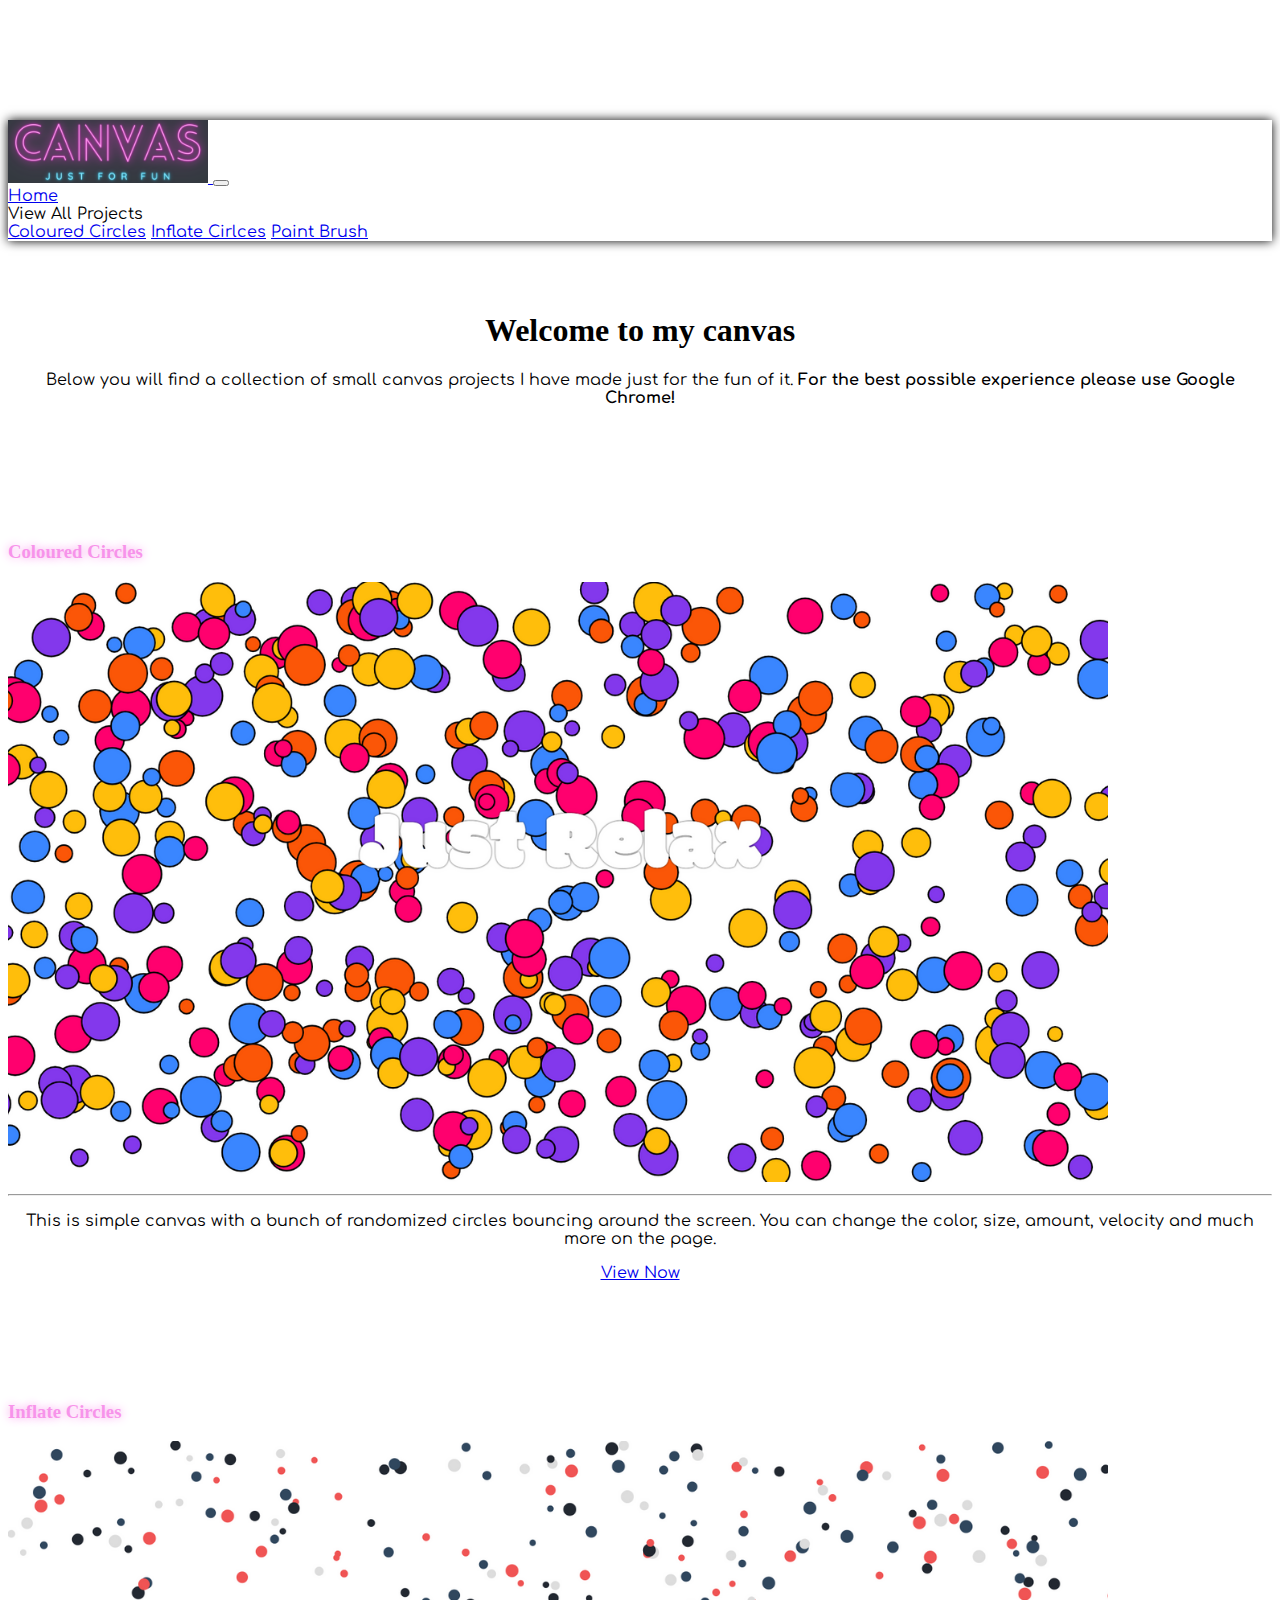
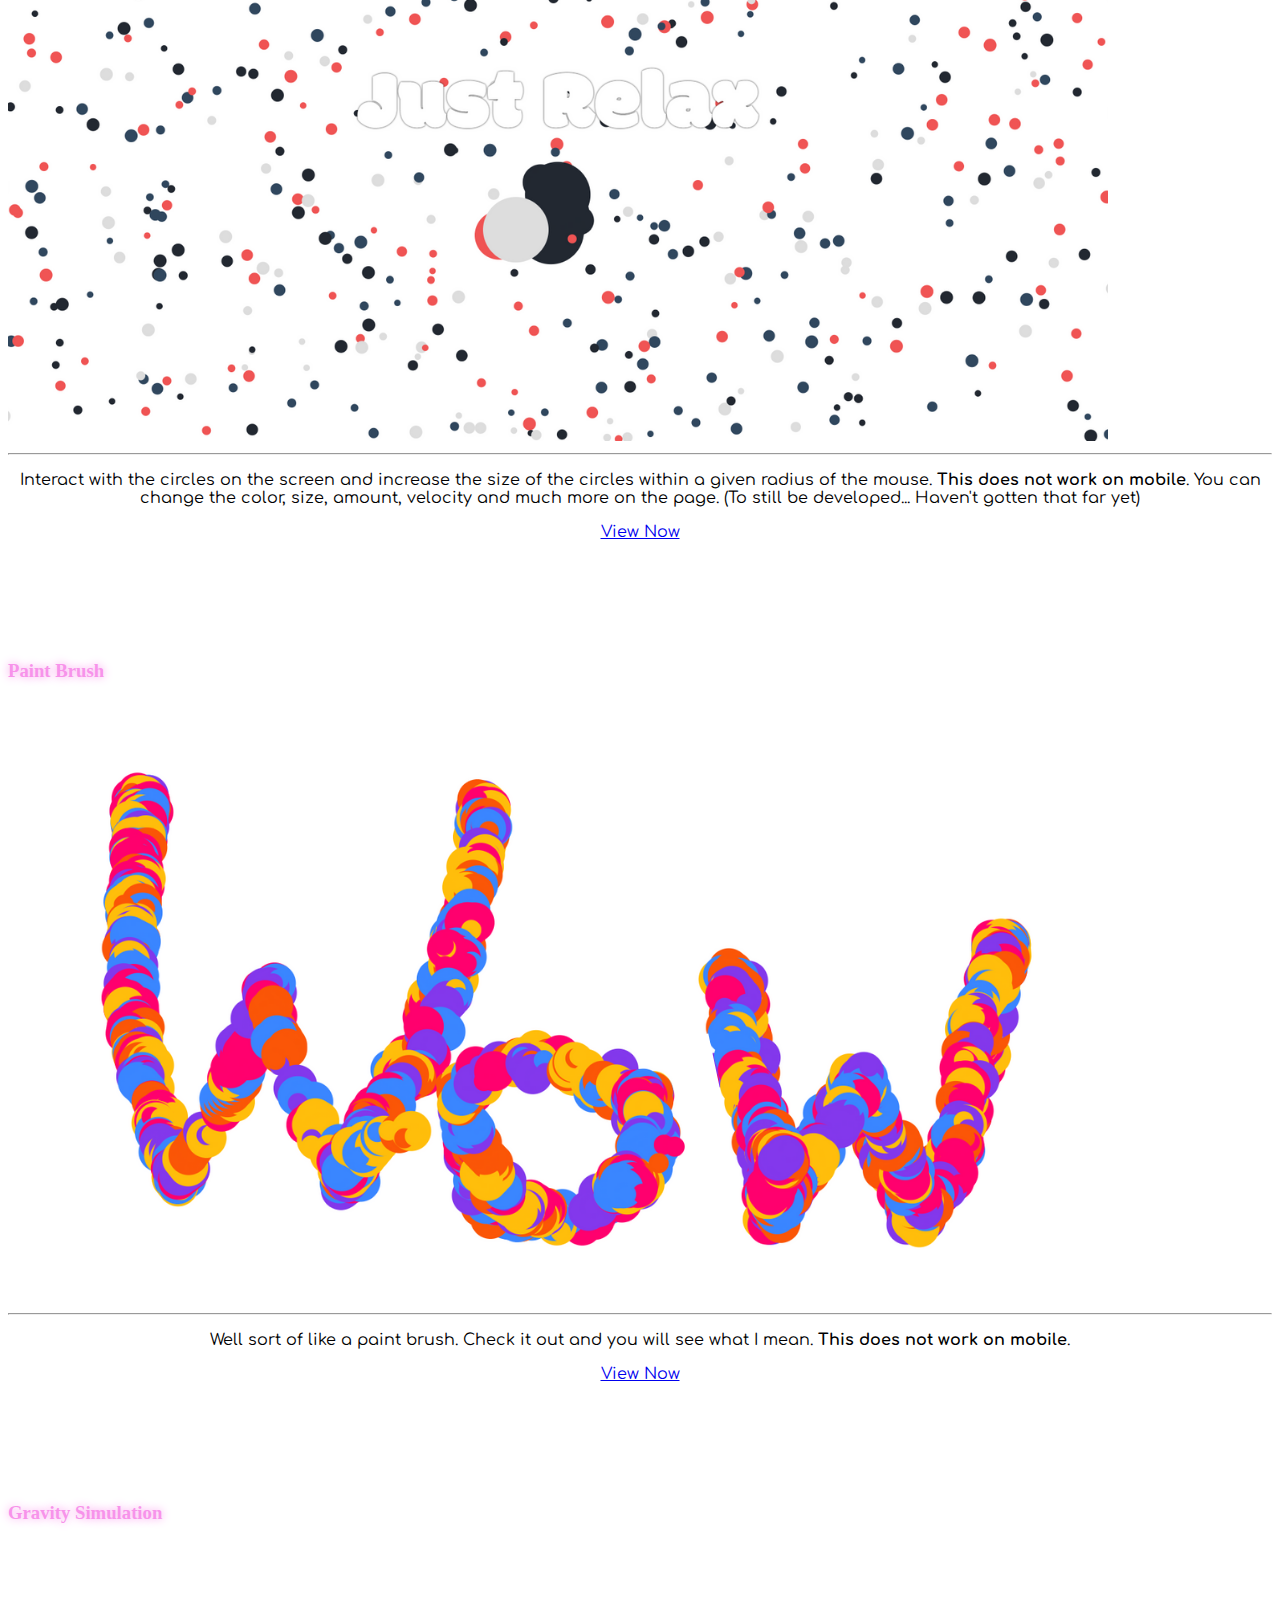
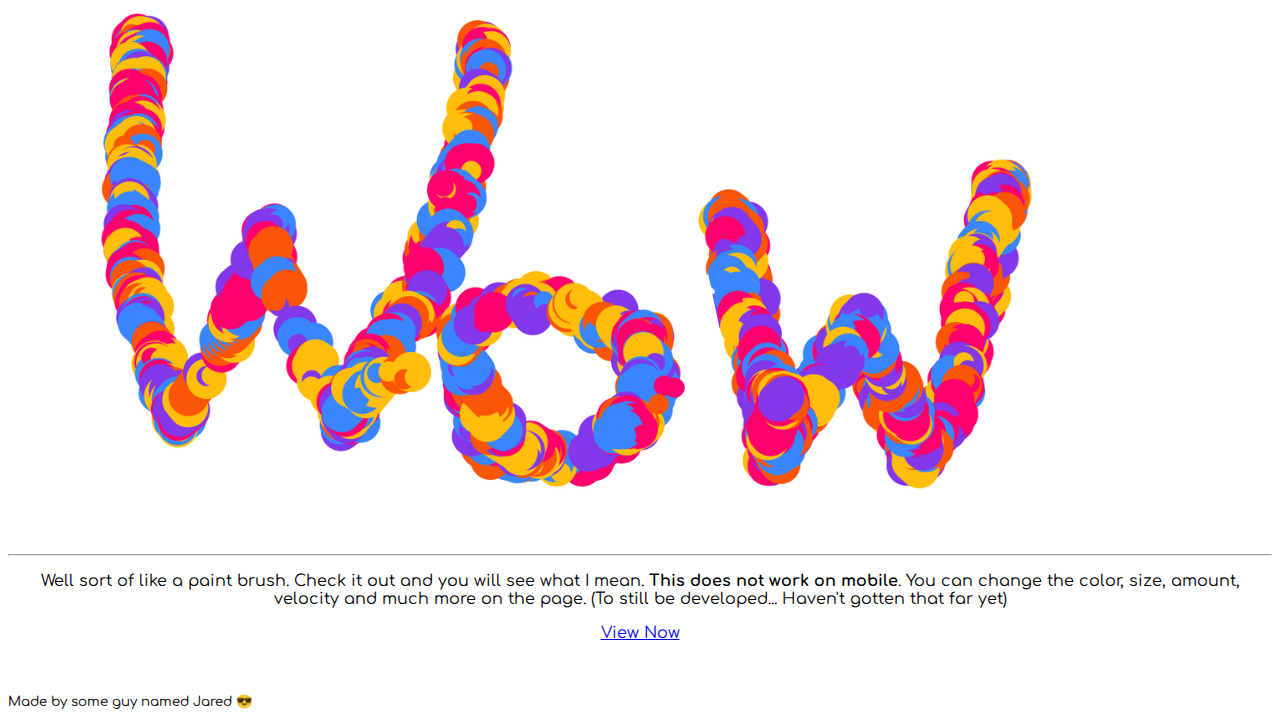
<file: index.html>
<!doctype html>
<html lang="en">

<head>
    <meta charset="utf-8">
    <meta name="viewport" content="width=device-width, initial-scale=1, shrink-to-fit=no">
    <meta name="description"
        content="collection of small canvas projects I have made just for the fun of it. For the best possible experience please use Google Chrome on a PC!">
    <link rel="icon" type="images/png" href="images/favicon.png">
    <link rel="stylesheet" href="https://cdn.jsdelivr.net/npm/bootstrap@4.5.3/dist/css/bootstrap.min.css"
        integrity="sha384-TX8t27EcRE3e/ihU7zmQxVncDAy5uIKz4rEkgIXeMed4M0jlfIDPvg6uqKI2xXr2" crossorigin="anonymous">
    <link rel="stylesheet" href="css/style.css">
    <title>Canvas Mess Around</title>
</head>

<body>
    <nav class="fixed-top navbar navbar-expand-lg navbar-dark bg-dark">
        <div class="container">
            <a class="navbar-brand" href="#">
                <img src="images/CANVAS.png" class="logo" alt="canvas logo">
            </a>
            <button class="navbar-toggler" type="button" data-toggle="collapse" data-target="#navbarNavAltMarkup"
                aria-controls="navbarNavAltMarkup" aria-expanded="false" aria-label="Toggle navigation">
                <span class="navbar-toggler-icon"></span>
            </button>
            <div class="collapse navbar-collapse" id="navbarNavAltMarkup">
                <div class="navbar-nav ml-auto">
                    <a class="nav-link" href="#">Home</a>
                    <div class="dropdown">
                        <a class="nav-link" type="button" id="dropdownMenuButton" data-toggle="dropdown"
                            aria-haspopup="true" aria-expanded="false">
                            View All Projects <span class="caret"></span>
                        </a>
                        <div class="dropdown-menu" aria-labelledby="dropdownMenuButton">
                            <a class="dropdown-item" href="#circles">Coloured Circles</a>
                            <a class="dropdown-item" href="#inflate_cirlces">Inflate Cirlces</a>
                            <a class="dropdown-item" href="#paint">Paint Brush</a>
                        </div>
                    </div>
                </div>
            </div>
        </div>
    </nav>
    <div class="leading_content">
        <div class="container">
            <h1>Welcome to my canvas</h1>
            <p>
                Below you will find a collection of small canvas projects I have made just for the fun of it.
                <strong>For the best possible experience please use Google Chrome!</strong>
            </p>
        </div>
    </div>

    <div id="circles" class="content_section">
        <div class="container">
            <div class="card canvas_card">
                <div class="card-header bg-dark">
                    <h3 class="text-center mb-0">Coloured Circles</h4>
                </div>
                <div class="card-body">
                    <img src="images/circles.png" alt="Circles display image">
                    <hr>
                    <div class="card_content">
                        <p class="card-text">This is simple canvas with a bunch of randomized circles bouncing around
                            the screen. You can change the color, size, amount, velocity and much more on the page.</p>
                        <a href="circles.html" class="btn w-50 btn-dark pulse">View Now</a>
                    </div>
                </div>
            </div>
        </div>
    </div>

    <div id="inflate_cirlces" class="content_section">
        <div class="container">
            <div class="card canvas_card">
                <div class="card-header bg-dark">
                    <h3 class="text-center mb-0">Inflate Circles</h4>
                </div>
                <div class="card-body">
                    <img src="images/inflate.png" alt="Inflate Circles display image">
                    <hr>
                    <div class="card_content">
                        <p class="card-text">Interact with the circles on the screen and increase the size of the
                            circles within a given radius of the mouse. <strong>This does not work on mobile</strong>.
                            You can change the color, size, amount, velocity and much more on the page. (To still be
                            developed... Haven't gotten that far yet)</p>
                        <a href="inflate.html" class="btn w-50 btn-dark pulse">View Now</a>
                    </div>
                </div>
            </div>
        </div>
    </div>

    <div id="paint" class="content_section">
        <div class="container">
            <div class="card canvas_card">
                <div class="card-header bg-dark">
                    <h3 class="text-center mb-0">Paint Brush</h4>
                </div>
                <div class="card-body">
                    <img src="images/paint.png" alt="Paint display image">
                    <hr>
                    <div class="card_content">
                        <p class="card-text">
                            Well sort of like a paint brush. Check it out and you will see what I mean.
                            <strong>This does not work on mobile</strong>.
                        </p>
                        <a href="paint.html" class="btn w-50 btn-dark pulse">View Now</a>
                    </div>
                </div>
            </div>
        </div>
    </div>

    <div id="gravity" class="content_section">
        <div class="container">
            <div class="card canvas_card">
                <div class="card-header bg-dark">
                    <h3 class="text-center mb-0">Gravity Simulation</h4>
                </div>
                <div class="card-body">
                    <img src="images/paint.png" alt="Paint display image">
                    <hr>
                    <div class="card_content">
                        <p class="card-text">Well sort of like a paint brush. Check it out and you will see what I mean.
                            <strong>This does not work on mobile</strong>. You can change the color, size, amount,
                            velocity and much more on the page. (To still be developed... Haven't gotten that far yet)
                        </p>
                        <a href="gravity.html" class="btn w-50 btn-dark pulse">View Now</a>
                    </div>
                </div>
            </div>
        </div>
    </div>

    <footer class="p-5 text-center bg-dark text-white">
        <small>Made by some guy named Jared 😎</small>
    </footer>


    <script src="https://code.jquery.com/jquery-3.5.1.slim.min.js"
        integrity="sha384-DfXdz2htPH0lsSSs5nCTpuj/zy4C+OGpamoFVy38MVBnE+IbbVYUew+OrCXaRkfj"
        crossorigin="anonymous"></script>
    <script src="https://cdn.jsdelivr.net/npm/bootstrap@4.5.3/dist/js/bootstrap.bundle.min.js"
        integrity="sha384-ho+j7jyWK8fNQe+A12Hb8AhRq26LrZ/JpcUGGOn+Y7RsweNrtN/tE3MoK7ZeZDyx"
        crossorigin="anonymous"></script>
</body>

</html>
</file>
<file: css/style.css>
/* Library / Font Imports */
@import url('https://fonts.googleapis.com/css2?family=Modak&display=swap');
@import url('https://fonts.googleapis.com/css2?family=Comfortaa&family=Permanent+Marker&display=swap');

/* Main Styles */
html {
    scroll-behavior: smooth;
    scroll-padding: 60px
}
body:not(.canvas_page) {
    margin-top: 120px;
    font-family: 'Comfortaa', cursive;
    background: url("https://www.toptal.com/designers/subtlepatterns/patterns/hypnotize.png");
}
body.canvas_page {
    margin: 0;
    overflow: hidden;
}
h1, h2, h3, h4, h5, h6 {
    font-family: 'Permanent Marker', cursive;
}
nav {
    box-shadow: 0px 0px 10px #000;
}

/* Header Styles */
.logo {
    max-width: 200px;
}

/* General Styles */
.leading_content {
    padding: 50px 0;
    text-align: center;
}
.content_section {
    padding: 50px 0;
}
.canvas_card h3 {
    color: #f793ea;
    text-shadow: 0 0 10px #f793ea;
}
.canvas_card img {
    max-width: 100%;
}
.card_content {
    text-align: center;
}
.pulse {
    animation: pulse-animation 1.5s infinite !important;
}

/* Canvas Pages */
.icon_container {
    position: absolute;
    width: 100%;
    display: flex;
    justify-content: space-between;
}
.icon_container .back_button,
.icon_container .settings_button {
    display: inline-block;
    font-size: 35px;
    padding: 10px;
    margin: 10px;
    display: flex;
    align-items: center;
    justify-content: center;
    background: #fff;
    border-radius: 10px;
    box-shadow: 0 0 10px rgba(0,0,0,0.3);
    transition: all 0.3s;
}
.icon_container .back_button:hover,
.icon_container .settings_button:hover {
    cursor: pointer;
    color: #fff;
    background-color: #63b8cd;
    transform: rotate(360deg);
}
.title {
    position: absolute;
    top: 50%;  
    left: 50%; 
    transform: translate(-50%, -50%);
    font-family: 'Modak', cursive;
    font-size: 130px;
    color: #fff;
    text-shadow: 0px 0px 3px#000;
    font-weight: 400;
    color:#fff;
    text-align: center;
}
.settings_modal h4 {
    color: #f793ea;
    text-shadow: 0 0 10px #f793ea;
}

/* Keyframes */
@keyframes pulse-animation {
    0% {
        box-shadow: 0 0 0 0px rgba(99, 184, 205, 1);
        transform: scale(1, 1);
    }
    50% {
        transform: scale(1.2, 1.2);
    }
    100% {
        box-shadow: 0 0 0 15px  rgba(99, 184, 205, 0);
        transform: scale(1, 1);
    }
}

/* Media Queries */
@media(max-width: 1250px) {
    .title {
        font-size: 75px;
    }
}
@media(max-width: 721px) {
    .title {
        font-size: 45px;
    }
}
@media(max-width: 432px) {
    .title {
        font-size: 30px;
    }
}
</file>
